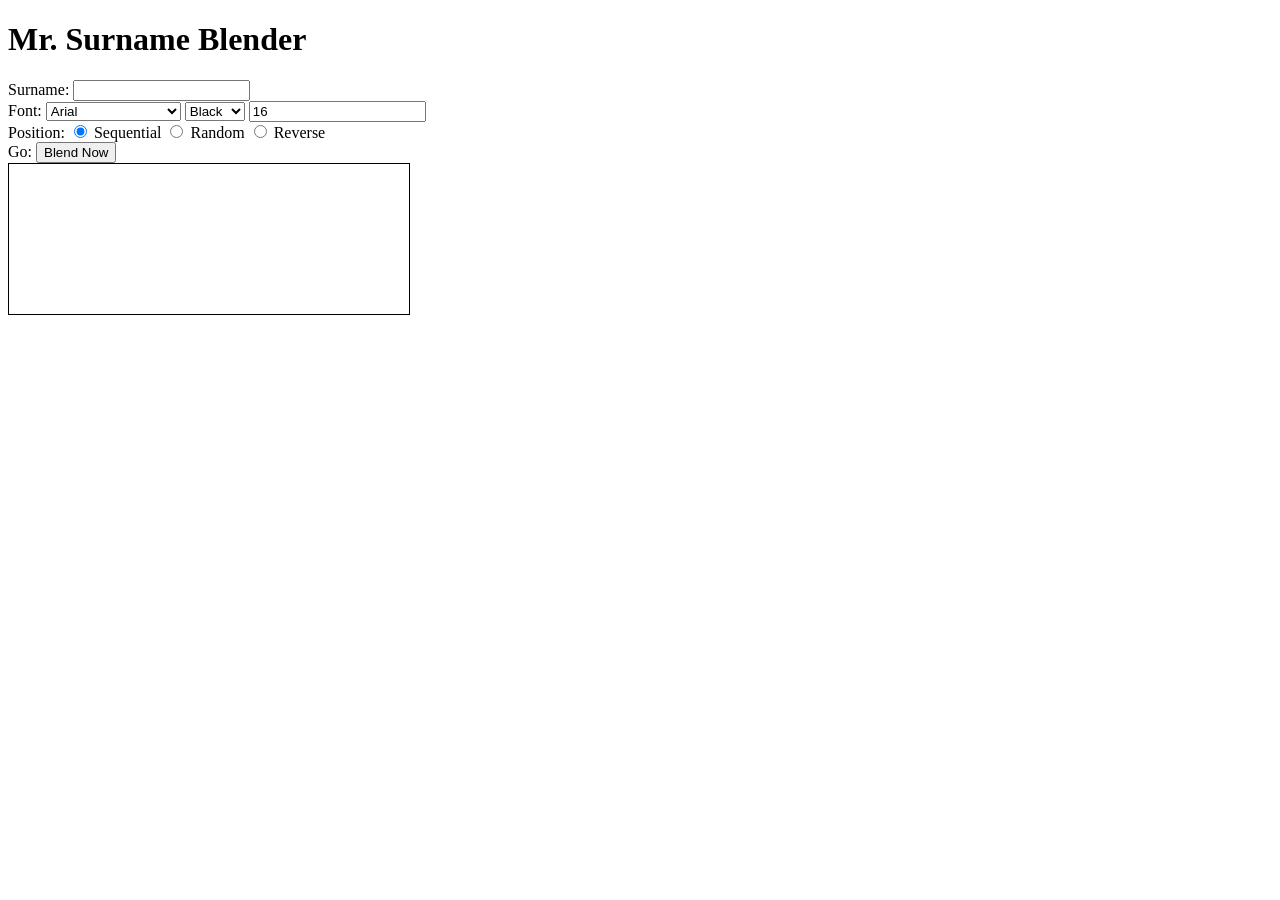
<file: index.html>
<!DOCTYPE html>
<html lang="en">
<head>
    <meta charset="UTF-8">
    <meta name="viewport" content="width=device-width, initial-scale=1.0">
    <title>Document</title>
</head>
<body>

  <h1>Mr. Surname Blender</h1>

  <!-- Row 1: Surname input -->
  <div>
    <span>Surname:</span>
    <input id="surname" type="text" size="20" />
  </div>

  <!-- Row 2: Font selector + Color picker (added feature) -->
  <div>
    <span>Font:</span>
    <select id="font">
      <option>Arial</option>
      <option>Comic Sans MS</option>
      <option>Times New Roman</option>
      <option>Verdana</option>
    </select>

    <!-- Color picker: dropdown for Black, Red, Blue, Green -->

     <select id="color">
      <option value="black">Black</option>
      <option value="red">Red</option>
      <option value="blue">Blue</option>
      <option value="green">Green</option>
    </select>

    <!-- Font size input (default 16) -->
    <input id="fontsize" type="number" placeholder="font size" value="16" />
  </div>

  <!-- Row 3: Position radio buttons -->
  <div>
    <span>Position:</span>
    <input id="sequential" name="pos" type="radio" value="seq" checked="checked" /> Sequential
    <input id="random"     name="pos" type="radio" value="rand"            /> Random
    <input id="reverse"    name="pos" type="radio" value="rev"            /> Reverse
  </div>

   <div>
    Go: <button id="blend-btn">Blend Now</button>
  </div>

  <!-- The output area where letters appear -->
  <!-- position:relative lets us place letters at exact x,y coordinates inside -->
  <div id="output" style="position:relative; width:400px; height:150px; border:1px solid black;"></div>
</body>
<script src="question2.js"></script>

</html>
</file>
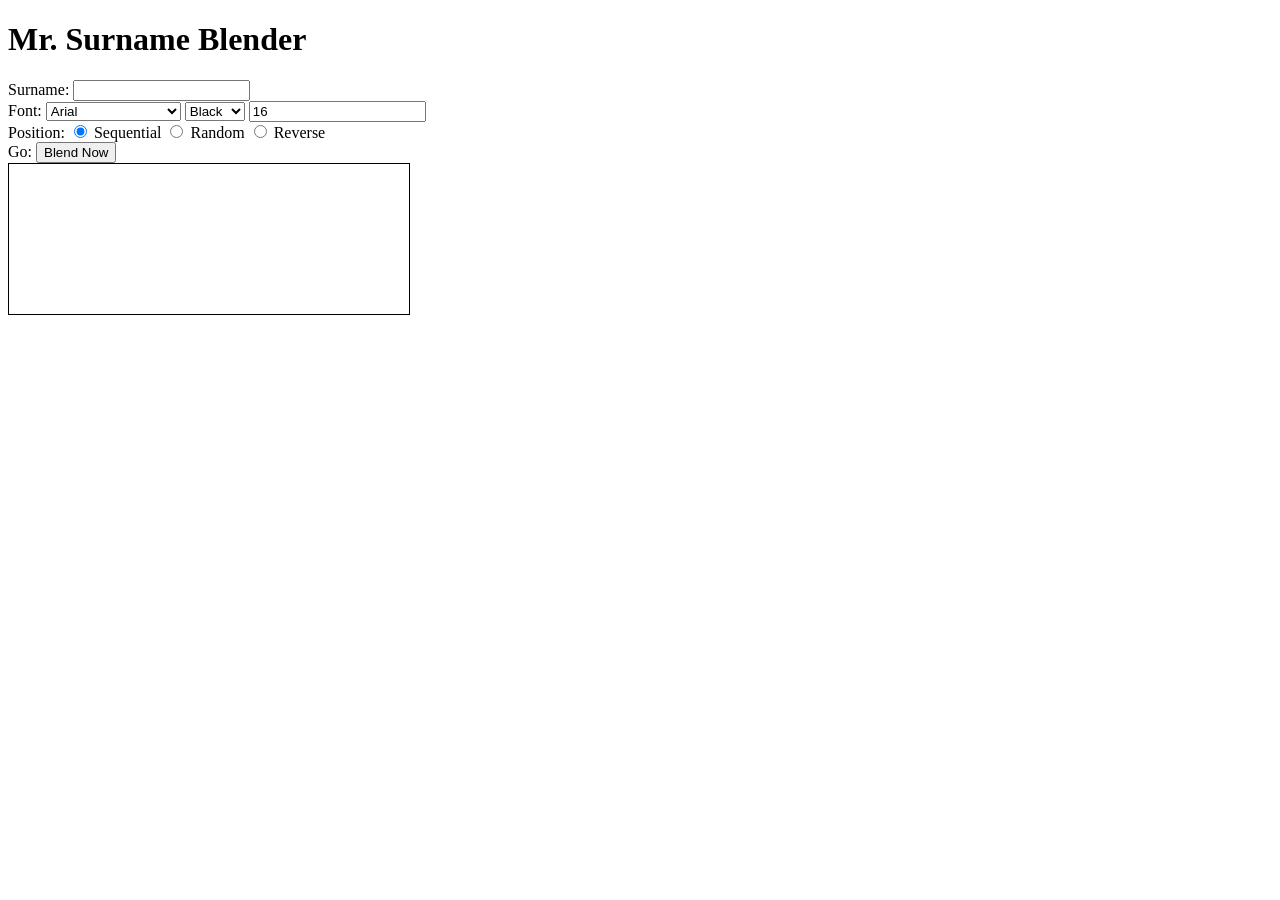
<file: QUESTION2/index.html>
<!DOCTYPE html>
<html lang="en">
<head>
    <meta charset="UTF-8">
    <meta name="viewport" content="width=device-width, initial-scale=1.0">
    <title>Document</title>
</head>
<body>

  <h1>Mr. Surname Blender</h1>

  
  <div>
    <span>Surname:</span>
    <input id="surname" type="text" size="20" />
  </div>

  <div>
    <span>Font:</span>
    <select id="font">
      <option>Arial</option>
      <option>Comic Sans MS</option>
      <option>Times New Roman</option>
      <option>Verdana</option>
    </select>


     <select id="color">
      <option value="black">Black</option>
      <option value="red">Red</option>
      <option value="blue">Blue</option>
      <option value="green">Green</option>
    </select>

 
    <input id="fontsize" type="number" placeholder="font size" value="16" />
  </div>

  <div>
    <span>Position:</span>
    <input id="sequential" name="pos" type="radio" value="seq" checked="checked" /> Sequential
    <input id="random"     name="pos" type="radio" value="rand"            /> Random
    <input id="reverse"    name="pos" type="radio" value="rev"            /> Reverse
  </div>

   <div>
    Go: <button id="blend-btn">Blend Now</button>
  </div>


  <div id="output" style="position:relative; width:400px; height:150px; border:1px solid black;"></div>
</body>
<script src="question2.js"></script>

</html>
</file>
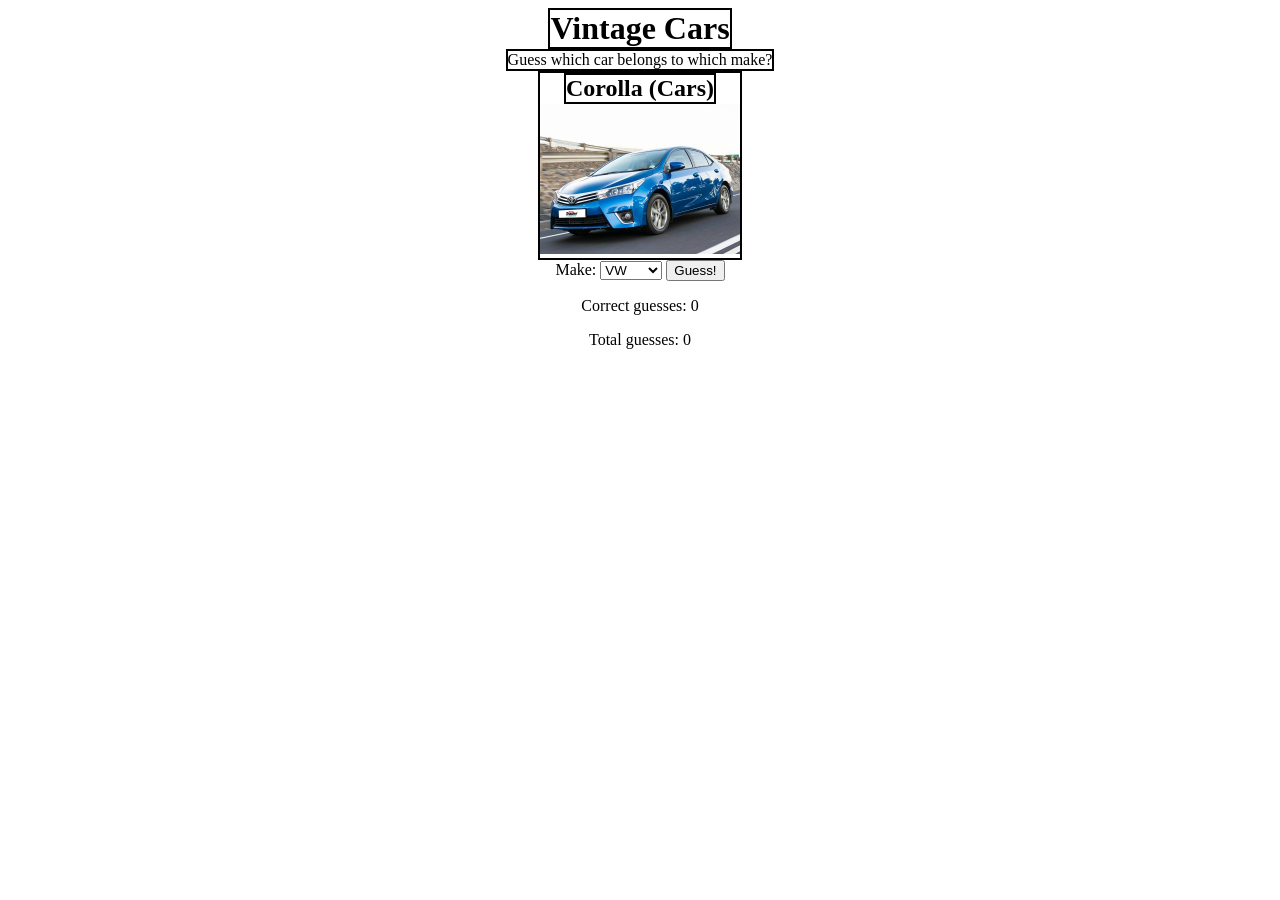
<file: QUESTION01/cars.html>
<!DOCTYPE html>
<html lang="en">
<head>
    <meta charset="UTF-8">
    <meta name="viewport" content="width=device-width, initial-scale=1.0">
    <title>Document</title>
    <link rel="stylesheet" href="cars.css">
</head>
<body>
    <h1>Vintage Cars </h1> 
    <p>Guess which car belongs to which make? </p> 
    <div id="car-info"> 
         <h2>
      <span id="car-name"></span>
      (<span id="car-type"></span>)
    </h2>
    <img class="hidden" id="car-img" src="" alt="super cute car" />
    </div> 
    <div id="guess-ui"> 
        Make: 
        <select id="make-list"></select> 
        <button class="disabled" id="guess-btn">Guess! </button> 
    </div> 
    <div> 
        <p>Correct guesses: <span id="correct">0</span></p> 
        <p>Total guesses: <span id="total">0</span></p> 
    </div> 

    <script src = "cars.js"></script>
</body>
</html>
</file>
<file: QUESTION01/cars.css>
img{
    width: 200px;
    height: auto;
}

h1 {
    width: fit-content;
    margin: 0 auto;
    border: 2px solid black;
}

body > p{
    width: fit-content;
    margin: 0 auto;
    border: 2px solid black;
}

div{
    text-align: center;
}

#car-info{
    width: fit-content;
    margin: 0 auto;
    border: 2px solid black;
}

h2{
    border: 2px solid black;
    width: fit-content;
    margin: 0 auto;
}
</file>
